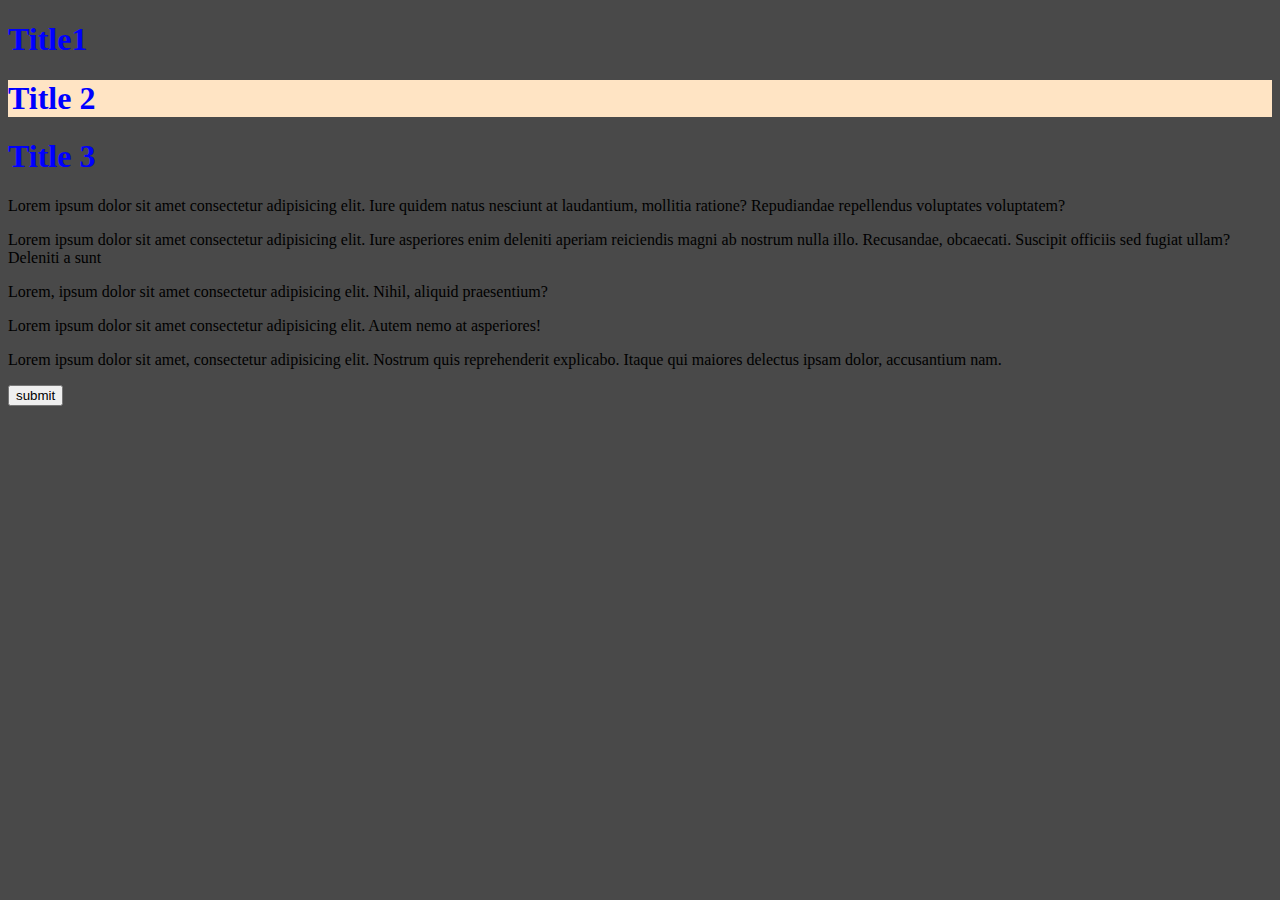
<file: task.html>
<!DOCTYPE html>
<html lang="en">
<head>
    <meta charset="UTF-8">
    <meta http-equiv="X-UA-Compatible" content="IE=edge">
    <meta name="viewport" content="width=device-width, initial-scale=1.0">
    <title>Document</title>
    <style>
        #h1{
            color: chocolate;
        }
        #h2{
            background-color: bisque;
        }
        #u1{
            color: brown;
        }
    </style>
    <link rel="stylesheet" href="style.css">
</head>
<body>
    <h1 id="h1">Title1</h1>
    <h1 id="h2">Title 2</h1>
    <h1 id="h3">Title 3</h1>
    <p id="parargraph-1">Lorem ipsum dolor sit amet consectetur adipisicing elit. Iure quidem natus nesciunt at laudantium, mollitia ratione? Repudiandae repellendus voluptates voluptatem?</p>
    <p id="paragraph">Lorem ipsum dolor sit amet consectetur adipisicing elit. Iure asperiores enim deleniti aperiam reiciendis magni ab nostrum nulla illo. Recusandae, obcaecati. Suscipit officiis sed fugiat ullam? Deleniti a sunt 
    <div>
        <p id="paragraph-2">Lorem, ipsum dolor sit amet consectetur adipisicing elit. Nihil, aliquid praesentium?</p>

    </div>
    <div>
        <p id="p3">Lorem ipsum dolor sit amet consectetur adipisicing elit. Autem nemo at asperiores! </p>
    </div>
    <div>
        <p id="p4">Lorem ipsum dolor sit amet, consectetur adipisicing elit. Nostrum quis reprehenderit explicabo. Itaque qui maiores delectus ipsam dolor, accusantium nam.</p>
    </div>
    <div>
        <button type="submit" id="button">submit</button>
    </div>
</body>
</html>
</file>
<file: style.css>
#p1{
    border-bottom: 2px solid  rgb(141, 117, 81);
}
#h1{
   color: blue;
}
body{
    background-color: rgb(73, 73, 73);
}
#h2{
    color: blue;
}
#span{
    color: darkgoldenrod;
}
#h3{
    color: blue;
}
#h4{
    color: blue;
}
#h5{
    color: blue;
}
</file>
